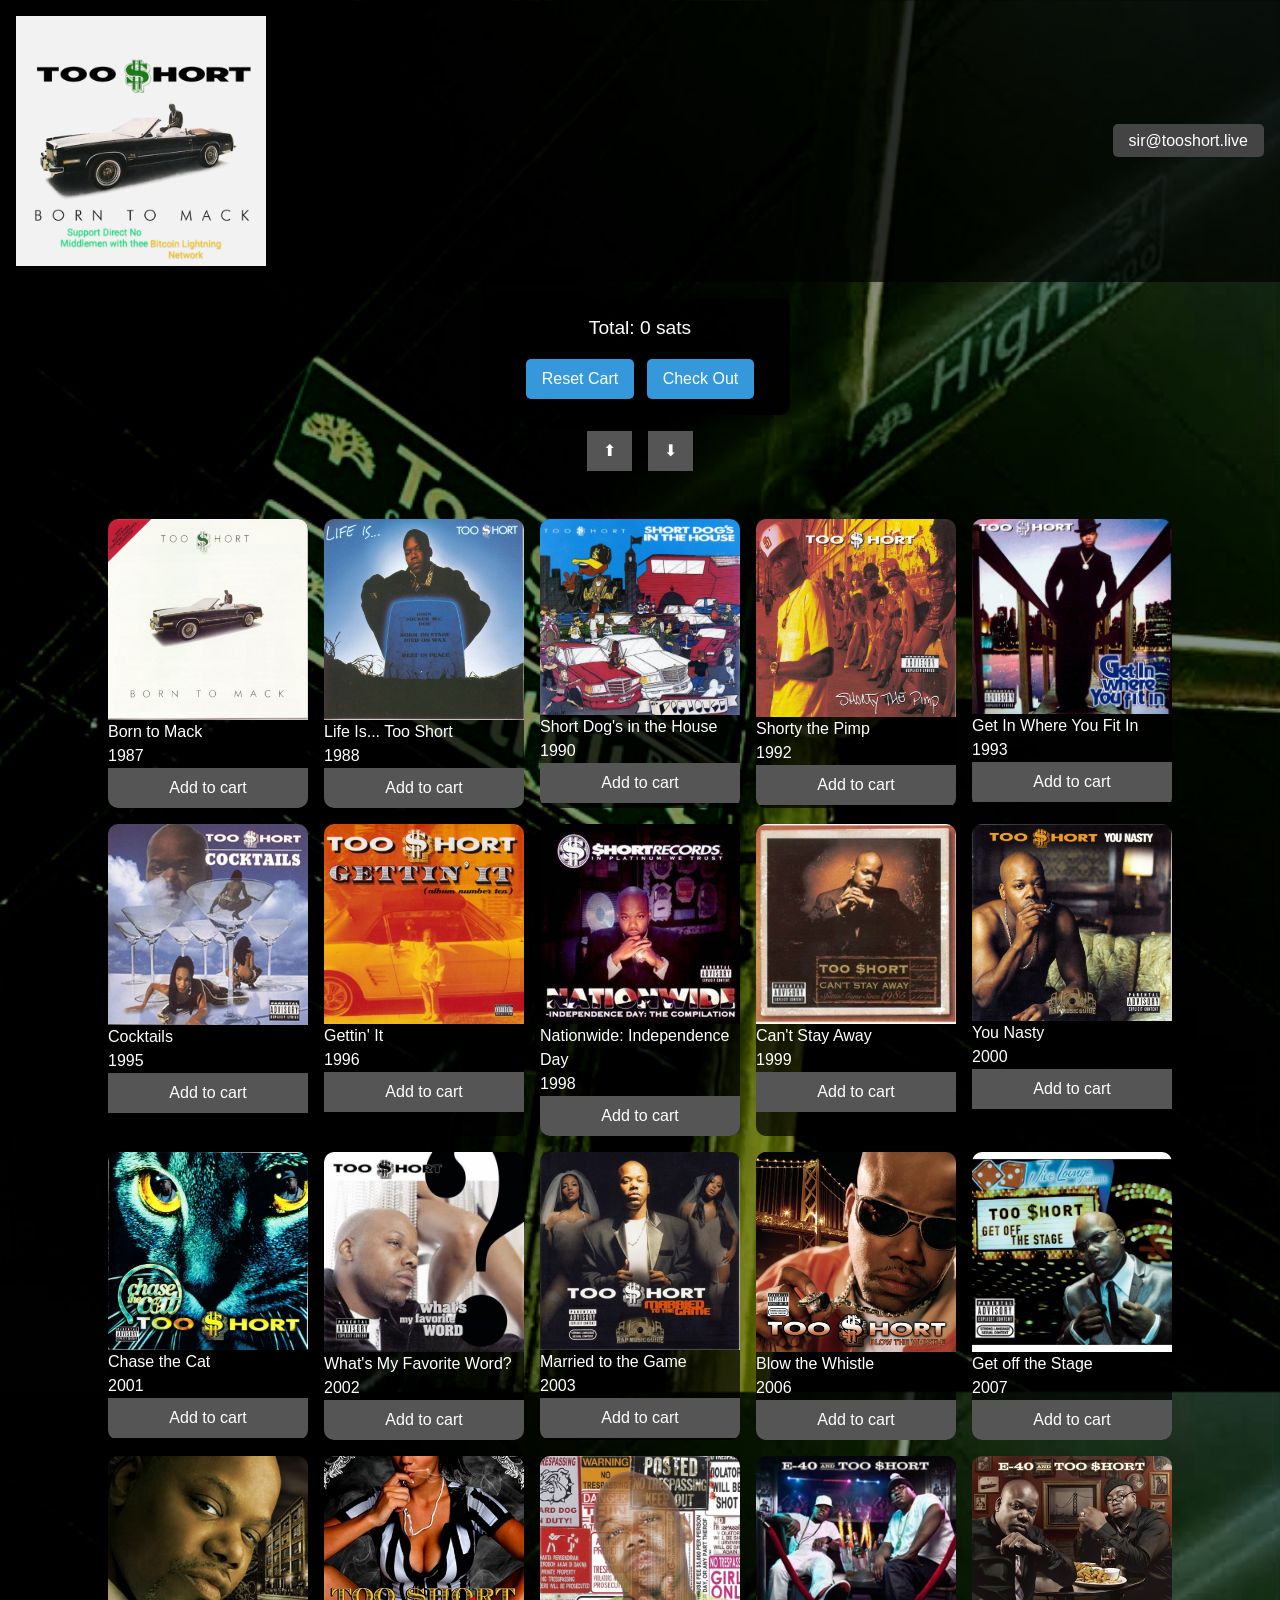
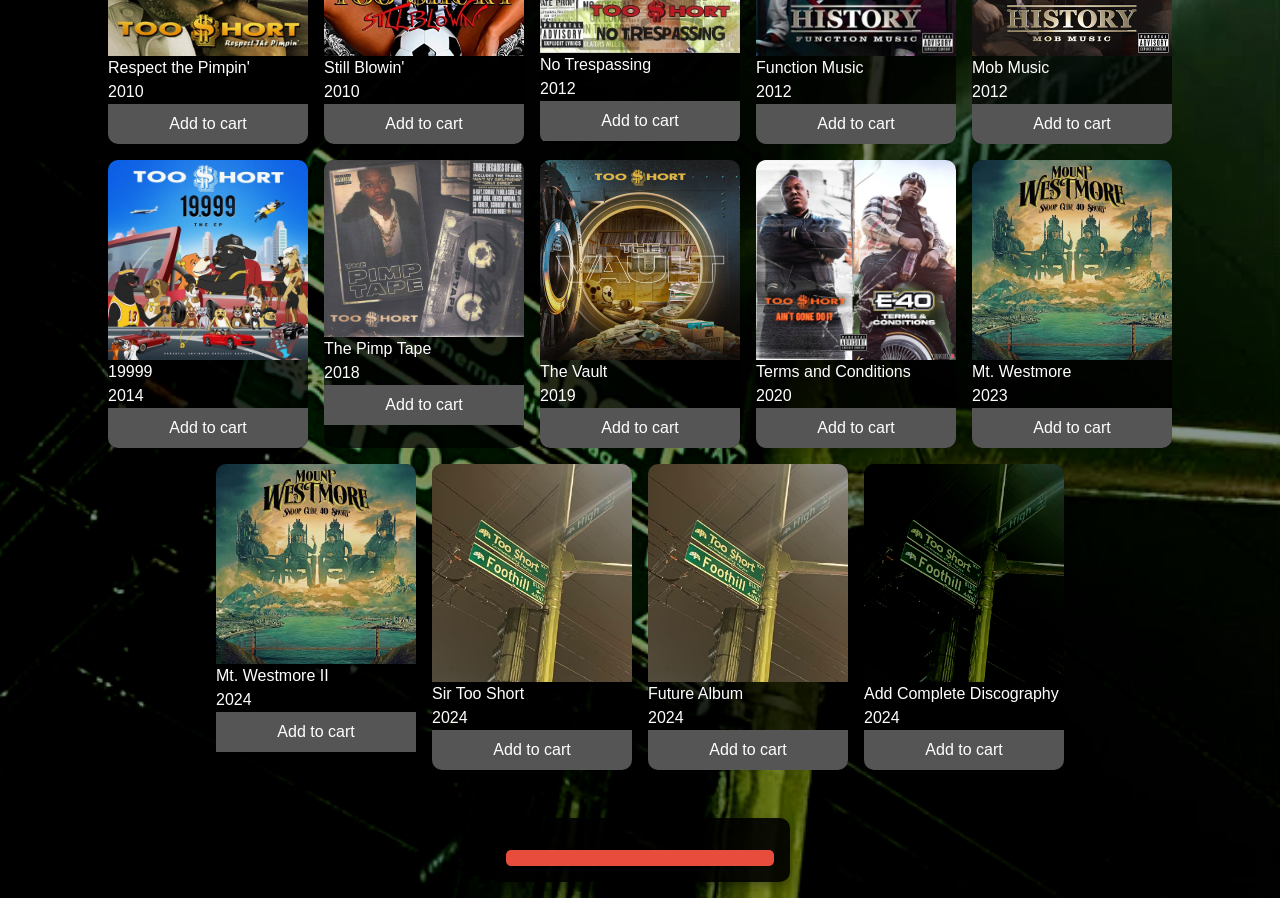
<file: public/index.html>
<!DOCTYPE html>
<html lang="en">
  <head>
    <meta charset="UTF-8" />
    <meta name="viewport" content="width=device-width, initial-scale=1.0" />
    <title>Artist Discography</title>
    <link
      rel="stylesheet"
      href="https://cdn.jsdelivr.net/npm/bootstrap@5.3.2/dist/css/bootstrap.min.css"
      integrity="sha384-T3c6CoIi6uLrA9TneNEoa7RxnatzjcDSCmG1MXxSR1GAsXEV/Dwwykc2MPK8M2HN"
      crossorigin="anonymous" />
    <link rel="stylesheet" href="styles.css" />
    <script src="https://ajax.googleapis.com/ajax/libs/jquery/3.6.0/jquery.min.js"></script>
  </head>
  <body>
    <header>
      <div class="logo">
        <img src="logo.jpg" alt="Artist Logo" />
      </div>
      <div class="lightning-link">
        <a href="lightning:sir@tooshort.live">sir@tooshort.live</a>
      </div>
    </header>
    <main>
      <div class="checkout-card" id="checkout-summary">
        <p id="total-cost">Total: 0 sats</p>
        <button id="reset-cart">Reset Cart</button>
        <button id="checkout-button">Check Out</button>
      </div>
      <div class="sort-options">
        <button id="sort-asc">⬆</button>
        <button id="sort-desc">⬇</button>
      </div>
      <div class="album-container">
        <!-- Albums will be dynamically added here -->
      </div>
      <div class="checkout-card">
        <!-- <div class="checkout-header">
          <h2>Album Details</h2>
        </div> -->
        <div class="checkout-body">
          <div id="album-details">
            <!-- Album details will be dynamically added here -->
          </div>
          <p id="total-cost"></p>
          <p id="clear-button"></p>
        </div>
      </div>
      <input type="hidden" id="payment-link" />
      <input type="hidden" id="payment-id" />
      <div class="modal" tabindex="-1" role="dialog" id="my-qr-Modal" data-backdrop="static" data-keyboard="false">
        <div class="modal-dialog" role="document">
          <div class="modal-content">
            <div class="modal-header">
              <h5 class="modal-title" id="modal-header" style="color: #000 !important">Waiting for payment confirmation</h5>
              <button type="button" class="close" id="modal-close-button" data-dismiss="modal" aria-label="Close">
                <span aria-hidden="true">&times;</span>
              </button>
            </div>
            <div class="modal-body" style="text-align: center">
              <p style="color: #000 !important">Scan the below QR to make payment</p>
              <img id="payment-qr" alt="" srcset="" style="width: 260px; height: 260px" />
              <br />
              <div id="added-items-list">
                <!-- Added items will be dynamically added here -->
              </div>
              <div id="cart-total"></div>
              <br />
              <button type="button" id="openWithWallet" class="btn btn-primary"></button>
              <br /><br />
              <p style="color: #000" id="note">Note: After the payment is completed. Please confirm your payment</p>
              <button type="button" class="btn btn-primary" id="paymentConfirmation">Confirm Payment Now</button>
              <p id="request-waiting-message" style="color: #000"></p>
            </div>
            <div class="modal-footer">
              <button type="button" class="btn btn-secondary" data-dismiss="modal">Close</button>
            </div>
          </div>
        </div>
      </div>
      <!-- <div id="qr-modal" class="qr-modal">
        <!-- Modal content 
        <div class="qr-modal-content">
          <span id="close-qr-modal" class="close">&times;</span>
          <img id="qrCodeImg" src="" alt="QR Code" />
        </div>
      </div> -->
    </main>
    <script src="script.js"></script>
    <script
      src="https://cdn.jsdelivr.net/npm/bootstrap@4.0.0/dist/js/bootstrap.min.js"
      integrity="sha384-JZR6Spejh4U02d8jOt6vLEHfe/JQGiRRSQQxSfFWpi1MquVdAyjUar5+76PVCmYl"
      crossorigin="anonymous"></script>
    <script>
      $(document).ready(function () {
        $("#checkout-button").click(function () {
          createOrder();
        });
        function createOrder() {
          var totalCostText = $("#total-cost").text();
          // Extract digits from totalCostText and convert to a number
          const totalCostMatch = totalCostText.match(/\d+/);

          // Check if the match was successful
          if (totalCostMatch) {
            const totalCost = Number(totalCostMatch[0]);

            $.ajax({
              type: "POST",
              url: "/create-order",
              data: { amount: totalCost },
              dataType: "json",
              success: function (response) {
                $("#payment-link").val(response.payment_request);
                $("#payment-id").val(response.payment_hash);
                $("#payment-qr").attr("src", response.qr_code_svg);
                const url = `lightning:${response.payment_request}`;
                $("#openWithWallet").text("");
                $("#openWithWallet").append("<a href='" + url + "' target='_blank'>Open with Wallet</a>");
                openModal();
              },
              error: function (error) {
                console.log(error);
              },
            });
          } else {
            console.log("Invalid total cost");
          }
        }

        $("#paymentConfirmation").click(function () {
          getPaymentConfirmation();
        });

        function openModal() {
          $("#my-qr-Modal").modal("show");
        }

        function getPaymentConfirmation() {
          var invoiceId = $("#payment-id").val();
          var url = "https://api.getalby.com/invoices/" + invoiceId;
          var headers = {
            Authorization: "Bearer ZGQ1YWYWMTUTYZC3NI0ZNZA3LTHMNZCTOWYZNWEYNWE0NME4",
          };
          $.ajax({
            url: url,
            method: "GET",
            headers: headers,
            success: function (data) {
              if (data.settled === true) {
                const image_url = "svgviewer-output.svg";
                $("#payment-qr").attr("src", image_url);
                $("#openWithWallet").css("display", "none");
                $("#note").css("display", "none");
                $("#paymentConfirmation").css("display", "none");
                $("#modal-header").text("Payment successfully settled");
              } else {
                $("#request-waiting-message").text("Waiting for payment confirmation. Please do not refresh your browser!");
              }
            },
            error: function (error) {
              console.error("Error:", error);
            },
          });
        }
      });
    </script>
  </body>
</html>
</file>
<file: public/styles.css>
/* Basic styling */
body {
  font-family: Arial, sans-serif;
  /* background-color: #000; */
  background-image: url("./album_images/bg.png");
  background-size: contain;
  color: #fff;
}

header {
  display: flex;
  justify-content: space-between;
  align-items: center;
  padding: 1rem;
  background-color: rgba(0, 0, 0, 0.7);
}

.logo img {
  width: 250px;
  height: 250px;
}

.lightning-link a {
  color: #fff;
  text-decoration: none;
  background-color: #444;
  padding: 0.5rem 1rem;
  border-radius: 5px;
}

.sort-options {
  display: flex;
  justify-content: center;
  margin: 1rem;
}

.sort-options button {
  background-color: #555;
  color: white;
  border: none;
  padding: 0.5rem 1rem;
  margin: 0 0.5rem;
  cursor: pointer;
}

.sort-options button:hover {
  background-color: #777;
}

.album-container {
  display: flex;
  flex-wrap: wrap;
  gap: 1rem;
  justify-content: center;
  padding: 2rem;
}

.album {
  background-color: rgba(0, 0, 0, 0.7);
  border-radius: 10px;
  overflow: hidden;
  width: 200px;
  cursor: pointer;
  transition: transform 0.3s;
}

.album img {
  width: 100%;
  height: auto;
}

.album:hover {
  transform: scale(1.05);
}

.album .add-to-cart {
  background-color: #555;
  color: white;
  border: none;
  padding: 0.5rem 1rem;
  cursor: pointer;
  width: 100%;
  text-align: center;
}

.album .add-to-cart:hover {
  background-color: #777;
}

/* .checkout-card {
  position: fixed;
  bottom: 20px;
  right: 20px;
  background-color: rgba(0, 0, 0, 0.9);
  color: #fff;
  padding: 1rem;
  border-radius: 10px;
  box-shadow: 0 4px 8px rgba(0, 0, 0, 0.3);
  width: 300px;
  display: none;
  opacity: 0;
  transition: opacity 0.3s ease-in-out;
}

.checkout-card.active {
  display: block;
  opacity: 1;
}

.checkout-header {
  background-color: #444;
  padding: 0.5rem;
  border-radius: 10px 10px 0 0;
} */

#clear-button {
  background-color: #e74c3c;
  color: #fff;
  border: none;
  padding: 0.5rem 1rem;
  border-radius: 5px;
  cursor: pointer;
  margin-top: 1rem;
}

#clear-button:hover {
  background-color: #c0392b;
}

/* Additional styles for scrollable checkout card and delete icon */

.checkout-body {
  max-height: 300px; /* Adjust height as needed */
  overflow-y: auto;
}

.album-details-item {
  display: flex;
  justify-content: space-between;
  align-items: center;
  margin-bottom: 0.5rem;
}

.album-details-item h3 {
  margin: 0;
}

.delete-icon {
  cursor: pointer;
  color: #e74c3c;
}

.delete-icon:hover {
  color: #c0392b;
}

/* Media Queries for Responsive Design */
@media (max-width: 768px) {
  header {
    flex-direction: column;
    align-items: flex-start;
  }

  .logo img {
    width: 200px;
    height: 200px;
  }

  .lightning-link a {
    padding: 0.5rem;
    font-size: 0.9rem;
  }

  .sort-options {
    flex-direction: column;
    align-items: center;
  }

  .sort-options button {
    margin: 0.5rem 0;
    width: 80%;
  }

  /* .checkout-card {
    width: 90%;
    bottom: 10px;
    right: 5%;
  } */
}

@media (max-width: 480px) {
  header {
    flex-direction: column;
    align-items: flex-start;
  }

  .logo img {
    width: 200px;
    height: 200px;
  }

  .lightning-link a {
    padding: 0.5rem;
    font-size: 0.8rem;
  }

  .sort-options {
    flex-direction: column;
    align-items: center;
  }

  .sort-options button {
    margin: 0.5rem 0;
    width: 90%;
  }

  /* .checkout-card {
    width: 95%;
    bottom: 5px;
    right: 2.5%;
  } */
}
/* Existing styles */

/* Modal styles */
.custom-modal {
  position: fixed;
  top: 50% !important;
  left: 50% !important;
  transform: translate(-50%, -50%);
  background-color: rgba(0, 0, 0, 0.9);
  padding: 1rem;
  border-radius: 10px;
  box-shadow: 0 4px 8px rgba(0, 0, 0, 0.3);
  z-index: 1000;
  width: 80%;
  max-width: 500px;
  color: #fff;
  text-align: center;
  max-height: 80vh;
  overflow: hidden;
}

.custom-modal img {
  width: 90%; /* Adjusted size to fit tracks */
  height: auto;
  border-radius: 10px;
}

.custom-modal h3 {
  margin-top: 1rem;
}

h3 {
  /* font-size: calc(1rem + 0.6vw); */
}

.custom-modal .track-list {
  margin-top: 1rem;
  text-align: left;
  max-height: 200px; /* Adjust this as needed */
  overflow-y: auto;
}

.custom-modal .track-list li {
  list-style: none;
  margin-bottom: 0.5rem;
}

.custom-modal .close {
  position: absolute;
  top: 10px;
  right: 7px;
  cursor: pointer;
  font-size: 1.5rem;
  color: #fff !important;
  border: none;
}

.modal-backdrop {
  position: fixed;
  top: 0;
  left: 0;
  width: 100%;
  height: 100%;
  background-color: rgba(0, 0, 0, 0.7);
  z-index: 999;
}

/* Checkout card styles */
/* .checkout-card {
  position: fixed;
  bottom: 20px;
  right: 20px;
  background-color: rgba(0, 0, 0, 0.9);
  color: #fff;
  padding: 1rem;
  border-radius: 10px;
  box-shadow: 0 4px 8px rgba(0, 0, 0, 0.3);
  width: 300px;
  max-width: 90%;
  opacity: 0;
  transition: opacity 0.3s ease-in-out;
}

.checkout-card.active {
  display: block;
  opacity: 1;
}

.checkout-header {
  background-color: #444;
  padding: 0.5rem;
  border-radius: 10px 10px 0 0;
} */

#clear-button,
#checkout-button {
  background-color: #e74c3c;
  color: #fff;
  border: none;
  padding: 0.5rem 1rem;
  border-radius: 5px;
  cursor: pointer;
  margin-top: 1rem;
}

#checkout-button {
  background-color: #3498db;
  margin-left: 0.5rem;
}

#clear-button:hover {
  background-color: #c0392b;
}

#checkout-button:hover {
  background-color: #2980b9;
}

.album-details-item .thumbnail {
  width: 24px;
  height: 24px;
  border-radius: 5px;
  margin-right: 0.5rem;
}

/* Responsive adjustments */
@media (max-width: 768px) {
  header {
    flex-direction: column;
    align-items: flex-start;
  }

  .logo img {
    width: 200px;
    height: 200px;
  }

  .lightning-link a {
    padding: 0.5rem;
    font-size: 0.9rem;
  }

  .sort-options {
    flex-direction: column;
    align-items: center;
  }

  .sort-options button {
    margin: 0.5rem 0;
    width: 80%;
  }

  /* .checkout-card {
    width: 90%;
    bottom: 10px;
    right: 5%;
  } */
}

@media (max-width: 480px) {
  header {
    flex-direction: column;
    align-items: flex-start;
  }

  .logo img {
    width: 200px;
    height: 200px;
  }

  .lightning-link a {
    padding: 0.5rem;
    font-size: 0.8rem;
  }

  .sort-options {
    flex-direction: column;
    align-items: center;
  }

  .sort-options button {
    margin: 0.5rem 0;
    width: 90%;
  }

  /* .checkout-card {
    width: 95%;
    bottom: 5px;
    right: 2.5%;
  } */
}

#my-qr-Modal {
  background-color: transparent !important;
  overflow: auto !important;
}

#payment-qr {
  border-radius: 0% !important;
}

#openWithWallet a {
  text-decoration: none;
  color: #fff;
}

@media (min-width: 576px) {
  .modal {
    --bs-modal-margin: 0 !important;
    --bs-modal-box-shadow: var(--bs-box-shadow);
  }
}

.checkout-card {
  background-color: rgba(0, 0, 0, 0.9);
  color: #fff;
  padding: 1rem;
  border-radius: 10px;
  box-shadow: 0 4px 8px rgba(0, 0, 0, 0.3);
  width: 300px;
  max-width: 90%;
  margin: 1rem auto;
  text-align: center;
}

.checkout-card p {
  margin: 0;
  font-size: 1.2rem;
}

.checkout-card button {
  background-color: #3498db;
  color: #fff;
  border: none;
  padding: 0.5rem 1rem;
  border-radius: 5px;
  cursor: pointer;
  margin-top: 0.5rem;
}

.checkout-card button:hover {
  background-color: #2980b9;
}

#added-items-list {
  max-height: 120px;
  overflow: auto;
}

#added-items-list,
#cart-total {
  text-align: left;
  margin-top: 1rem;
  color: #000;
}
#cart-total {
  font-weight: 700;
}
#modal-close-button {
  border: 1px solid #0f0f0f;
  border-radius: 20%;
  padding: 0px 7px;
}
/* width */
::-webkit-scrollbar {
  width: 10px;
}

/* Track */
::-webkit-scrollbar-track {
  background: #f1f1f1;
}

/* Handle */
::-webkit-scrollbar-thumb {
  background: #888;
}

/* Handle on hover */
::-webkit-scrollbar-thumb:hover {
  background: #555;
}
</file>
